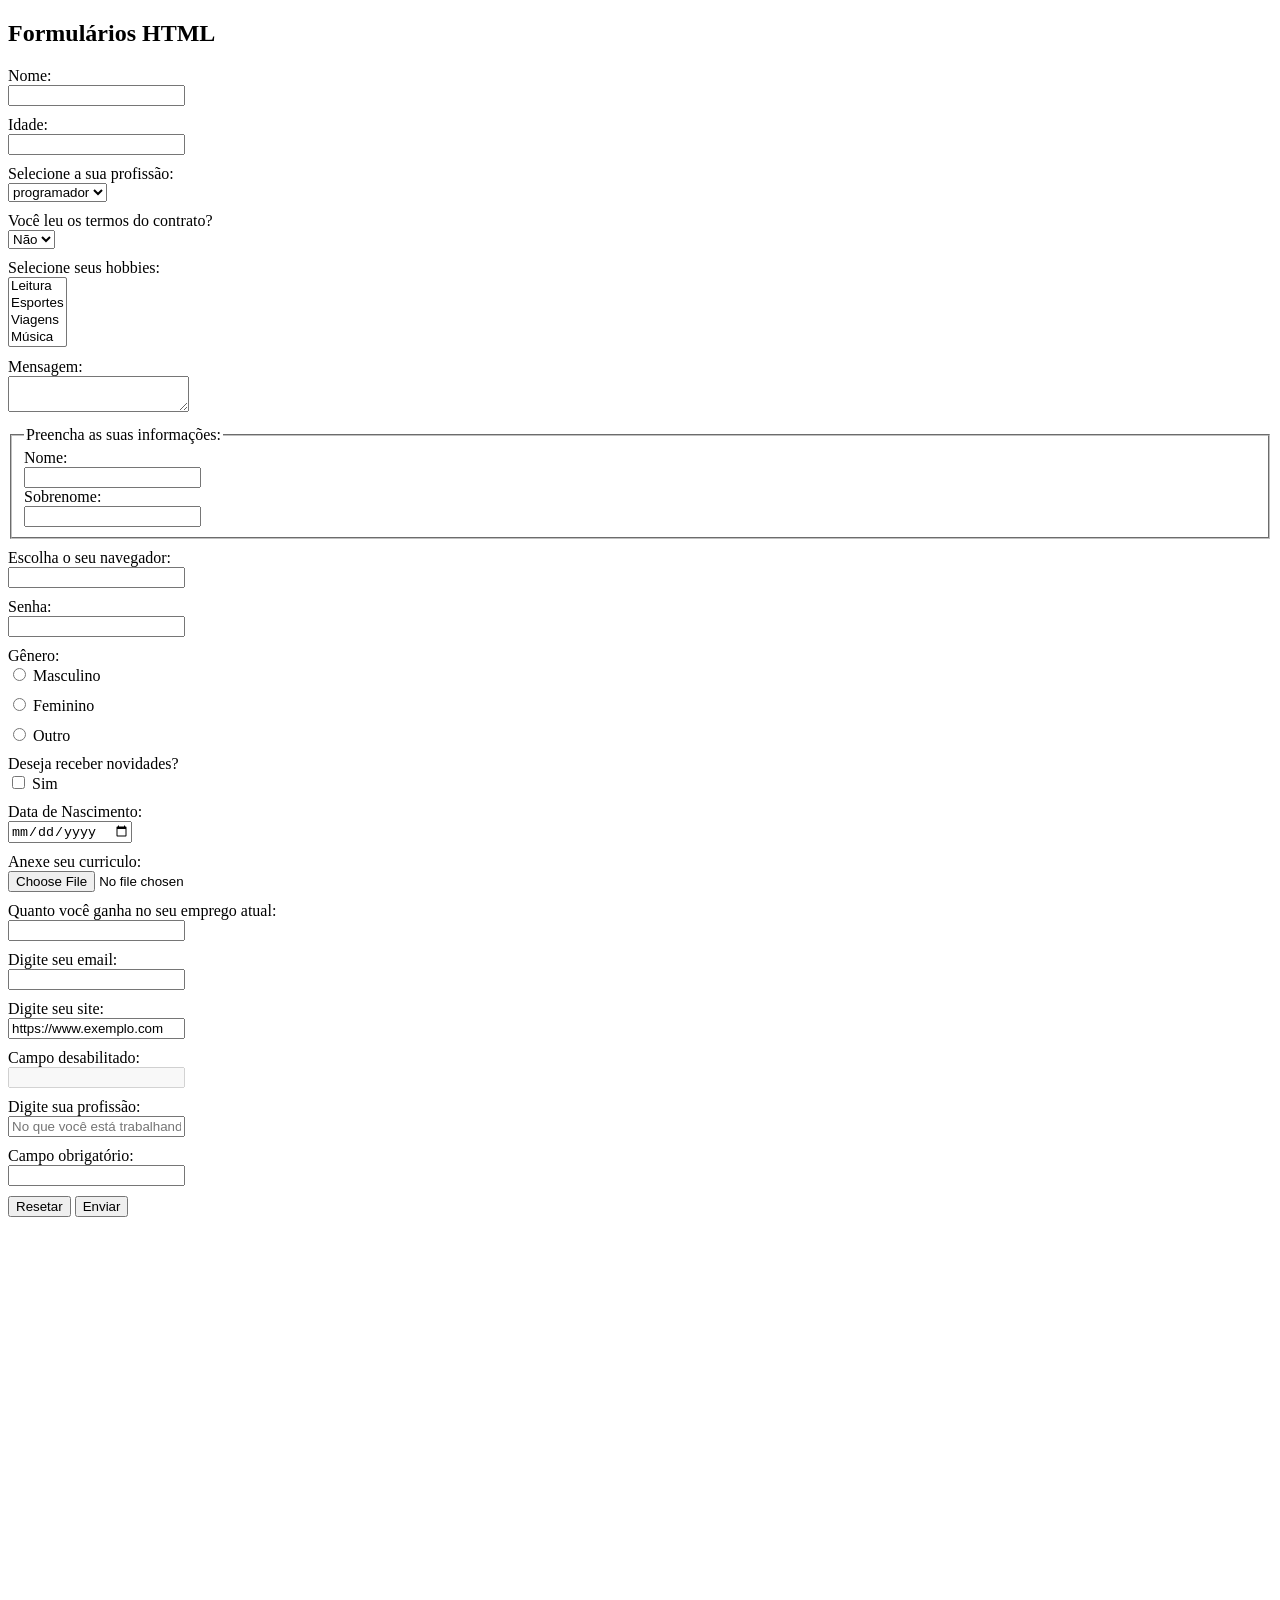
<file: 3_FORMULARIO/index.html>
<!DOCTYPE html>
<html lang="en">
<head>
  <meta charset="UTF-8">
  <meta name="viewport" content="width=device-width, initial-scale=1.0">
  <title>Formulário</title>
  <link rel="stylesheet" href="css/styles.css">
</head>
<body>
  <h2>Formulários HTML</h2>
  <!-- 1 - Primeiro formulário -->
  <!-- 2 - Atributos do formulário -->
  <form action="register.php" method="get">
    <div> 
      <label>Nome:</label>
      <input type="text"/>
    </div>
    <!-- 3 - atributo nome -->
    <div>
      <!-- 4 - Atributo label -->
      <label for="age">Idade:</label>
      <input type="text" name="age"/>
    </div>
    <!-- 6 - select -->
    <div>
      <label for="job">Selecione a sua profissão:</label>
      <select name="job">
        <option value="dev">programador</option>
        <option value="designer">designer</option>
        <option value="analyst">analista</option>
      </select>
    </div>
    <!-- 7 - selected -->
    <div>
      <label for="contract">Você leu os termos do contrato?</label>
      <select name="contract">
        <option value="yes">Sim</option>
        <option value="no" selected>Não</option>
      </select>
    </div>
    <!-- 8 - multiplas opções -->
    <div>
      <label for="hobbies">Selecione seus hobbies:</label>
      <select name="hobbies" multiple>
        <option value="reading">Leitura</option>
        <option value="sports">Esportes</option>
        <option value="traveling">Viagens</option>
        <option value="music">Música</option>
      </select>
    </div>
    <!-- 9 - textarea -->
    <div>
      <label for="message">Mensagem:</label>
      <textarea name="message"></textarea>
    </div>
    <!-- 10 - fieldset e legend -->
     <!-- servem para agrupar elementos do formulário e fornecer uma legenda descritiva para o grupo -->
     <div>
      <fieldset>
        <legend>Preencha as suas informações:</legend>
        <label for="firstname">Nome:</label>
        <input type="text" name="firstname"/>
        <label for="lastname">Sobrenome:</label>
        <input type="text" name="lastname"/>
      </fieldset>
    </div>
    <!-- 11 - datalist -->
    <div>
      <label for="browser">Escolha o seu navegador:</label>
      <input list="browsers" name="browser"/>
      <datalist id="browsers">
        <option value="Chrome">
        <option value="Firefox">
        <option value="Safari">
        <option value="Edge">
        <option value="Opera">
      </datalist>
    </div>
    <!-- 12 - senha -->
    <div>
      <label for="password">Senha:</label>
      <input type="password" name="password"/>
    </div>
    <!-- 14 - radio buttons -->
    <div>
      <label for="gender">Gênero:</label>
      <div class="radio">
        <input type="radio" name="gender" value="male"/> Masculino
      </div>
      <div class="radio">
        <input type="radio" name="gender" value="female"/> Feminino
      </div>
      <div class="radio">
        <input type="radio" name="gender" value="other"/> Outro
      </div>
    </div>
    <!-- 15 - checkbox -->
    <label for="subscribe">Deseja receber novidades?</label>
    <div class="radio">
      <input type="checkbox" name="subscribe" value="yes"/> Sim
    </div>
    <!-- 16 - data de nascimento -->
    <div> 
      <label for="birthdate">Data de Nascimento:</label>
      <input type="date" name="birthdate"/>
    </div>
    <!-- 17 - enviando arquivos -->
    <div>
      <label for="file">Anexe seu curriculo:</label>
      <input type="file" name="file"/>
    </div>
    <!-- 18 - numeros -->
    <div>
      <label for="salary">Quanto você ganha no seu emprego atual:</label>
      <input type="number" name="salary" min="0" step="0.01"/>
    </div>
    <!-- 19 - emails -->
    <div>
      <label for="email">Digite seu email:</label>
      <input type="email" name="email"/>
    </div>
    <!-- 20 - value -->
    <div>
      <label for="website">Digite seu site:</label>
      <input type="url" name="website" value="https://www.exemplo.com"/>
    </div>
    <!-- 21 - disabled -->
    <div>
      <label for="disabled">Campo desabilitado:</label>
      <input type="text" name="disabled" disabled/>
    </div>
    <!-- 22 - placeholder -->
    <div>
      <label for="currentjob">Digite sua profissão:</label>
      <input type="text" name="currentjob" placeholder="No que você está trabalhando agora?"/>
    </div>
    <!-- 23 - required -->
    <div>
      <label for="required">Campo obrigatório:</label>
      <input type="text" name="required" required/>
    </div>
    <!-- 13 - resetar formulário -->
    <input type="reset" value="Resetar"/>
    <!-- 5 - envio do formulário -->
     <input type="submit" value="Enviar"/>
  </form>  
</body>
</html>
</file>
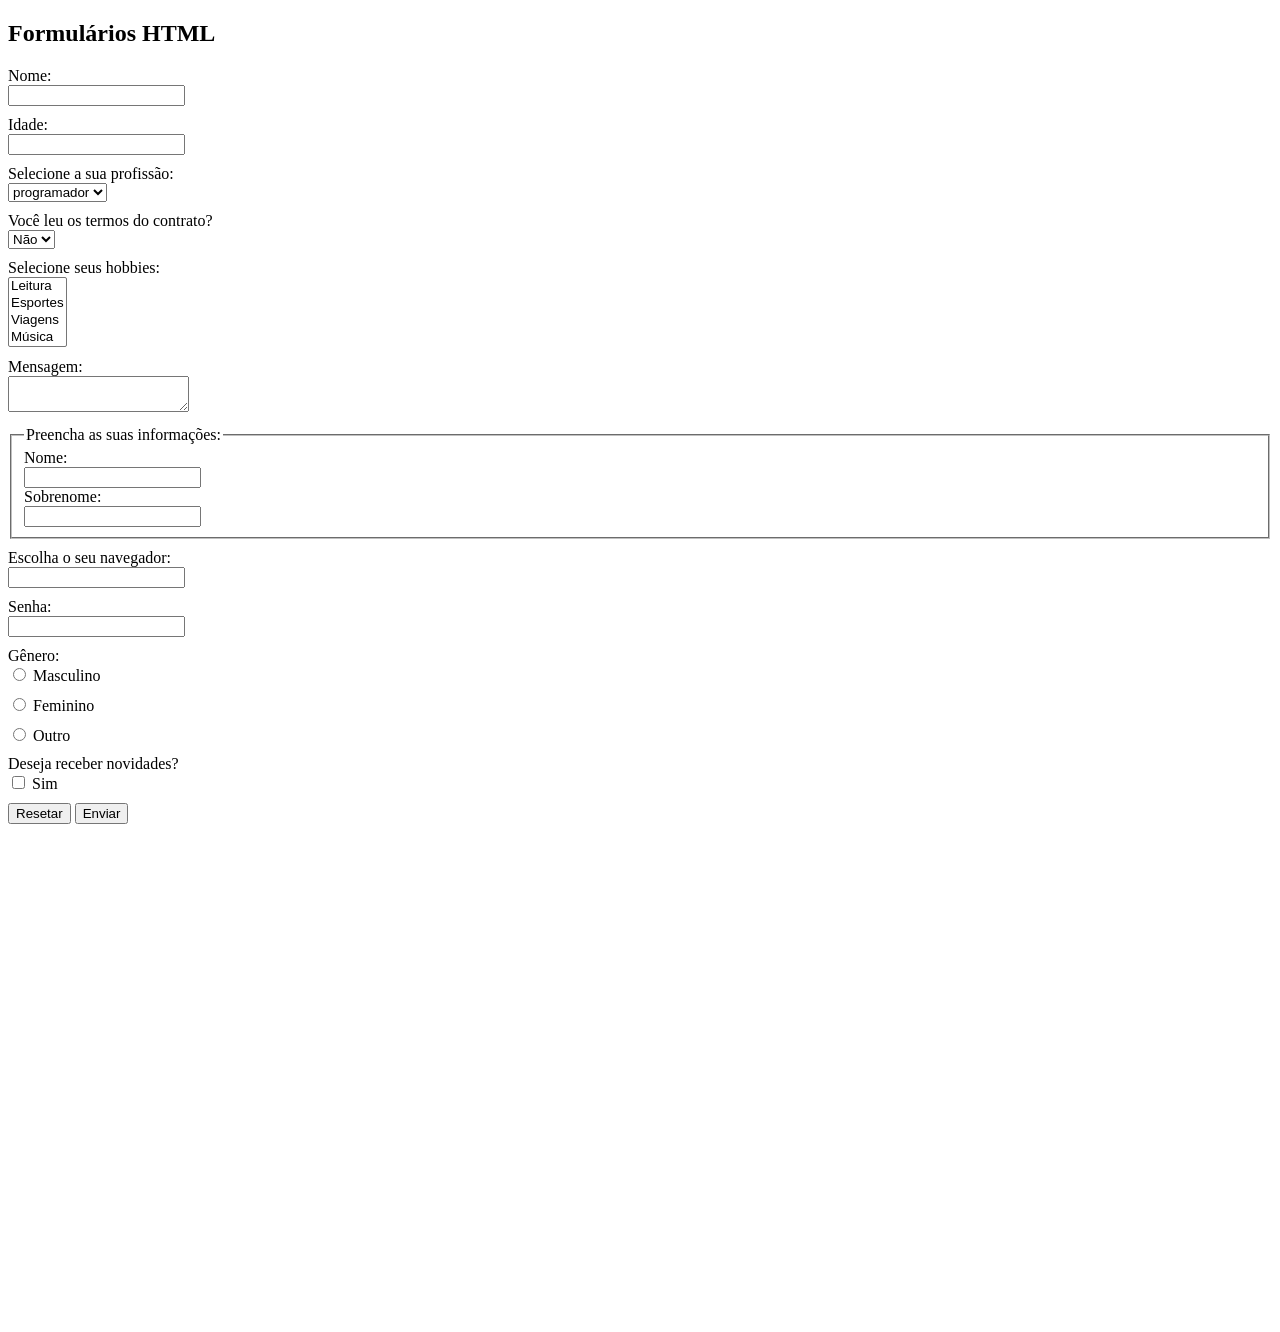
<file: 4_FORMULARIO/index.html>
<!DOCTYPE html>
<html lang="en">
<head>
  <meta charset="UTF-8">
  <meta name="viewport" content="width=device-width, initial-scale=1.0">
  <title>Formulário</title>
  <link rel="stylesheet" href="css/styles.css">
</head>
<body>
  <h2>Formulários HTML</h2>
  <!-- 1 - Primeiro formulário -->
  <!-- 2 - Atributos do formulário -->
  <form action="register.php" method="get">
    <div> 
      <label>Nome:</label>
      <input type="text"/>
    </div>
    <!-- 3 - atributo nome -->
    <div>
      <!-- 4 - Atributo label -->
      <label for="age">Idade:</label>
      <input type="text" name="age"/>
    </div>
    <!-- 6 - select -->
    <div>
      <label for="job">Selecione a sua profissão:</label>
      <select name="job">
        <option value="dev">programador</option>
        <option value="designer">designer</option>
        <option value="analyst">analista</option>
      </select>
    </div>
    <!-- 7 - selected -->
    <div>
      <label for="contract">Você leu os termos do contrato?</label>
      <select name="contract">
        <option value="yes">Sim</option>
        <option value="no" selected>Não</option>
      </select>
    </div>
    <!-- 8 - multiplas opções -->
    <div>
      <label for="hobbies">Selecione seus hobbies:</label>
      <select name="hobbies" multiple>
        <option value="reading">Leitura</option>
        <option value="sports">Esportes</option>
        <option value="traveling">Viagens</option>
        <option value="music">Música</option>
      </select>
    </div>
    <!-- 9 - textarea -->
    <div>
      <label for="message">Mensagem:</label>
      <textarea name="message"></textarea>
    </div>
    <!-- 10 - fieldset e legend -->
     <!-- servem para agrupar elementos do formulário e fornecer uma legenda descritiva para o grupo -->
     <div>
      <fieldset>
        <legend>Preencha as suas informações:</legend>
        <label for="firstname">Nome:</label>
        <input type="text" name="firstname"/>
        <label for="lastname">Sobrenome:</label>
        <input type="text" name="lastname"/>
      </fieldset>
    </div>
    <!-- 11 - datalist -->
    <div>
      <label for="browser">Escolha o seu navegador:</label>
      <input list="browsers" name="browser"/>
      <datalist id="browsers">
        <option value="Chrome">
        <option value="Firefox">
        <option value="Safari">
        <option value="Edge">
        <option value="Opera">
      </datalist>
    </div>
    <!-- 12 - senha -->
    <div>
      <label for="password">Senha:</label>
      <input type="password" name="password"/>
    </div>
    <!-- 14 - radio buttons -->
    <div>
      <label for="gender">Gênero:</label>
      <div class="radio">
        <input type="radio" name="gender" value="male"/> Masculino
      </div>
      <div class="radio">
        <input type="radio" name="gender" value="female"/> Feminino
      </div>
      <div class="radio">
        <input type="radio" name="gender" value="other"/> Outro
      </div>
    </div>
    <!-- 15 - checkbox -->
    <label for="subscribe">Deseja receber novidades?</label>
    <div class="radio">
      <input type="checkbox" name="subscribe" value="yes"/> Sim
    </div>
    <!-- 13 - resetar formulário -->
    <input type="reset" value="Resetar"/>
    <!-- 5 - envio do formulário -->
     <input type="submit" value="Enviar"/>
  </form>  
</body>
</html>
</file>
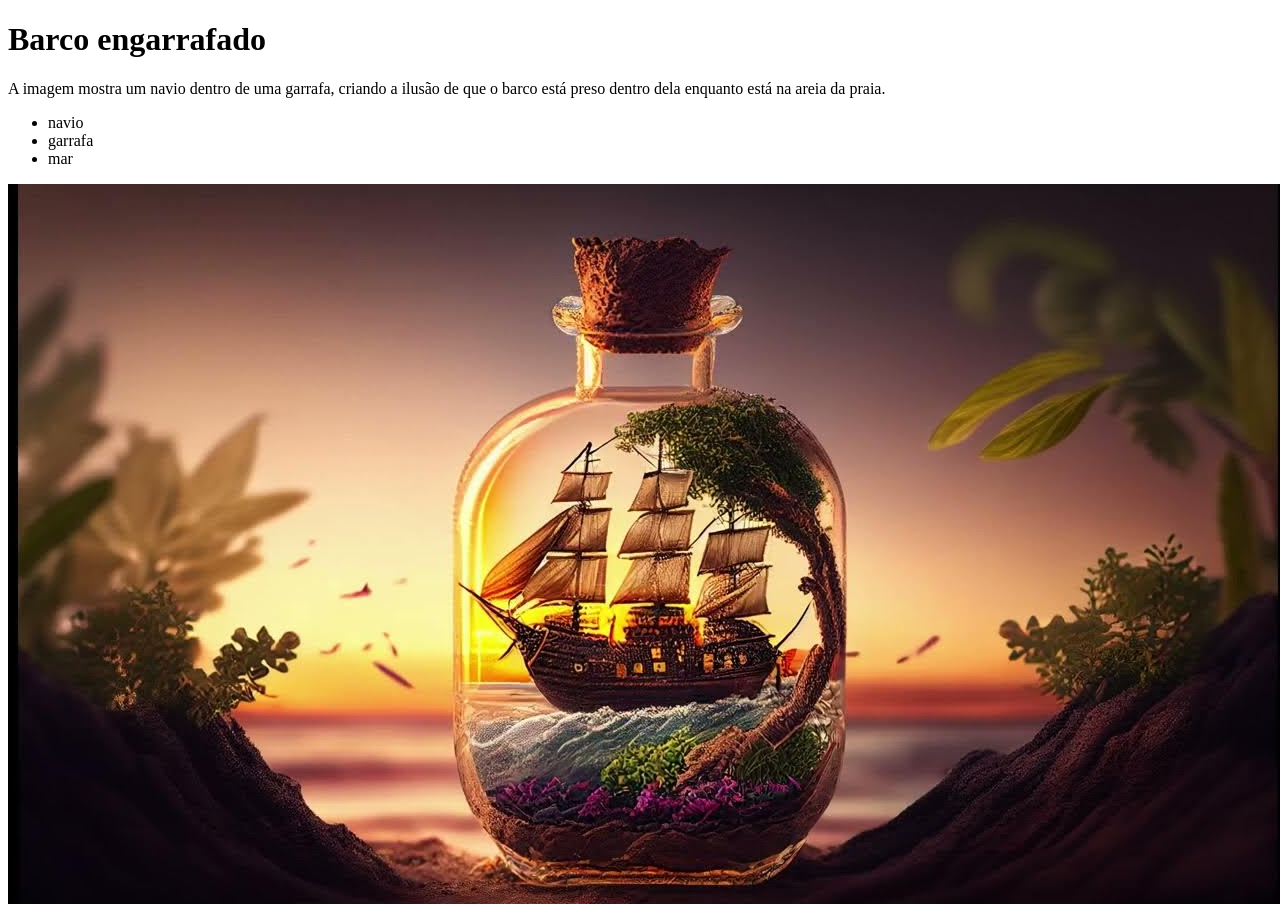
<file: 1 - Introdução ao HTML/2 - Desafio1.html>
<!DOCTYPE html>
<html lang="en">
<head>
    <meta charset="UTF-8">
    <meta name="viewport" content="width=device-width, initial-scale=1.0">
    <title>Desafio 1</title>
</head>
<body>
    <h1>Barco engarrafado</h1>
    <p>A imagem mostra um navio dentro de uma garrafa, criando a ilusão de que o barco está preso dentro dela enquanto está na areia da praia.</p>
    
    <ul>
        <li>navio</li>
        <li>garrafa</li>
        <li>mar</li>
    </ul>

    <img src="/Assets/Navio.png" alt="Um navio preso em uma garrafa" />
    
</body>
</html>
</file>
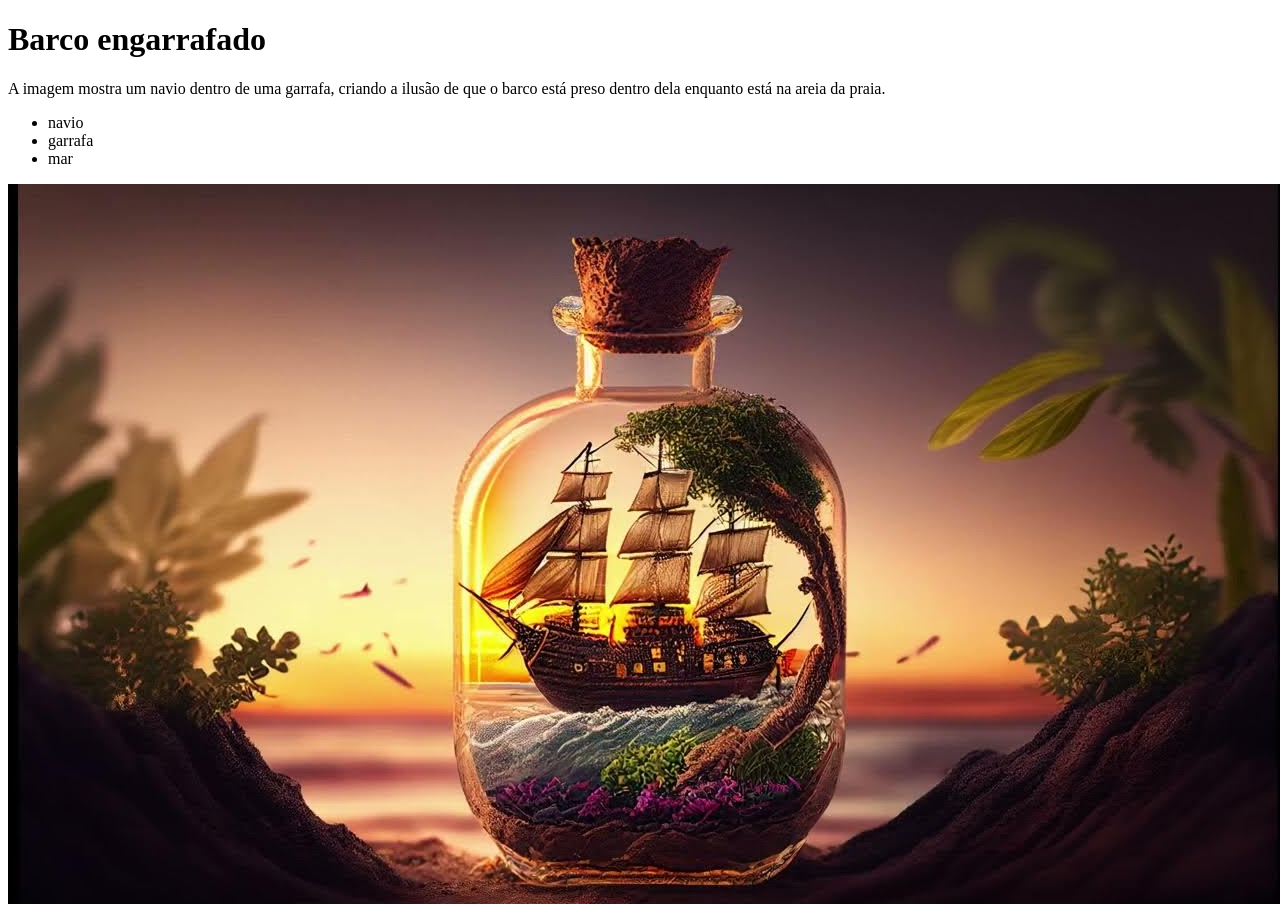
<file: 1_HTML/Desafio1.html>
<!DOCTYPE html>
<html lang="en">
<head>
    <meta charset="UTF-8">
    <meta name="viewport" content="width=device-width, initial-scale=1.0">
    <title>Desafio 1</title>
</head>
<body>
    <h1>Barco engarrafado</h1>
    <p>A imagem mostra um navio dentro de uma garrafa, criando a ilusão de que o barco está preso dentro dela enquanto está na areia da praia.</p>
    
    <ul>
        <li>navio</li>
        <li>garrafa</li>
        <li>mar</li>
    </ul>

    <img src="Assets/Navio.png" alt="Um navio preso em uma garrafa" />
    
</body>
</html>
</file>
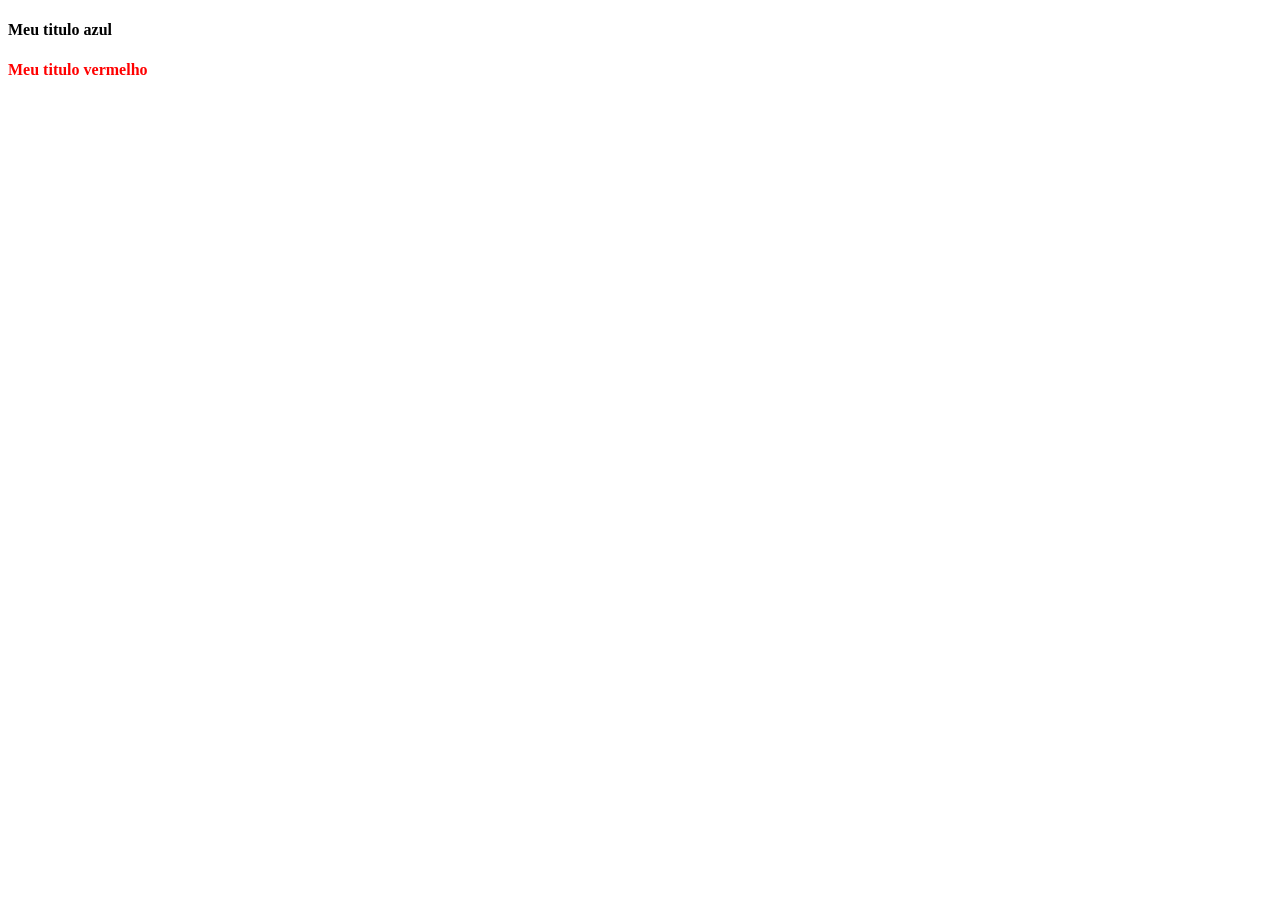
<file: 2_CSS/Desafio2.html>
<!DOCTYPE html>
<html lang="en">
<head>
  <meta charset="UTF-8">
  <meta name="viewport" content="width=device-width, initial-scale=1.0">
  <title>Document</title>
</head>
<body>
  <h4> Meu titulo azul </h4>
  <h4 style="color: red;"> Meu titulo vermelho </h4>
</body>
</html>
</file>
<file: 3_FORMULARIO/css/styles.css>
body {
  padding-bottom: 500px;
}

div {
  margin-bottom: 10px;
}

div input,
div label {
  display: block;
}

.radio label,
.radio input,
.radio span {
  display: inline-block;
}
</file>
<file: 4_FORMULARIO/css/styles.css>
body {
  padding-bottom: 500px;
}

div {
  margin-bottom: 10px;
}

div input,
div label {
  display: block;
}

.radio label,
.radio input,
.radio span {
  display: inline-block;
}
</file>
